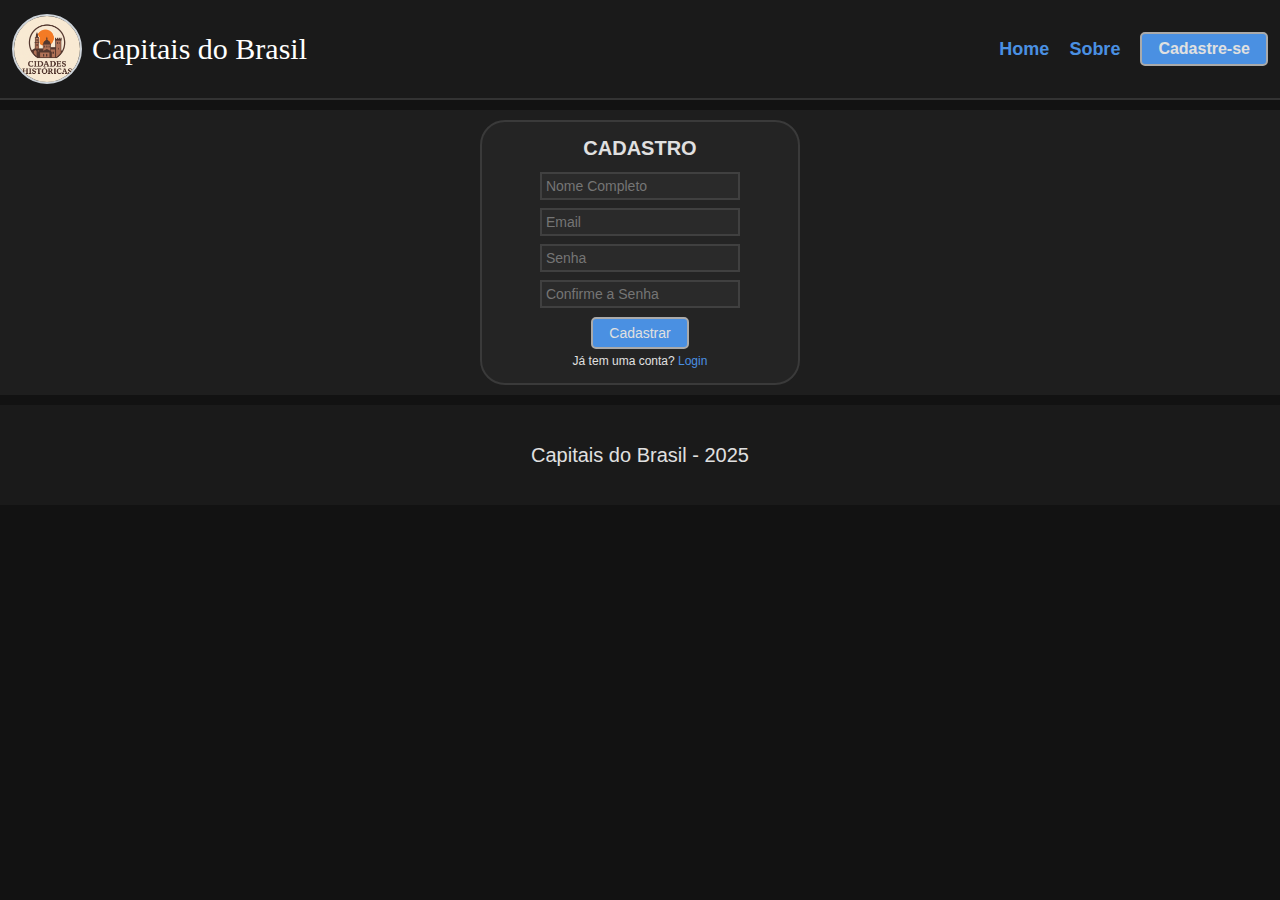
<file: public/cadastro.html>
<!DOCTYPE html>
<html lang="pt-br">
<head>
    <meta charset="UTF-8">
    <meta name="viewport" content="width=device-width, initial-scale=1.0">
    <title>Cidades</title>
    <link rel="stylesheet" href="./css/style.css">
</head>
<body>

    <!-- HEADER -->
    <header>
        <div class="titulo-header">
            <img src="img/logo.png" alt="Logo">
            <span>Capitais do Brasil</span>
        </div>
        
        <nav class="menu-header">
            <ul class="navegacao">
                <li><a href="index.html">Home</a></li>
                <li><a href="#">Sobre</a></li>
            </ul>

            <button class="cadastro">
            <a href="cadastro.html"><b>Cadastre-se</b></a>
            </button>
        </nav>
    </header>

    <!-- MAIN -->
    <main>
        <div class="container-form">
            <form action="#">
                <h2>Cadastro</h2>
                <input type="text" placeholder="Nome Completo" required>
                <input type="email" placeholder="Email" required>
                <input type="password" placeholder="Senha" required>
                <input type="password" placeholder="Confirme a Senha" required>
                <button type="submit">Cadastrar</button>
                <p>Já tem uma conta? <a href="#">Login</a></p>
            </form>
        </div>
    </main>

    <footer>Capitais do Brasil - 2025</footer>
</body>
</html>
</file>
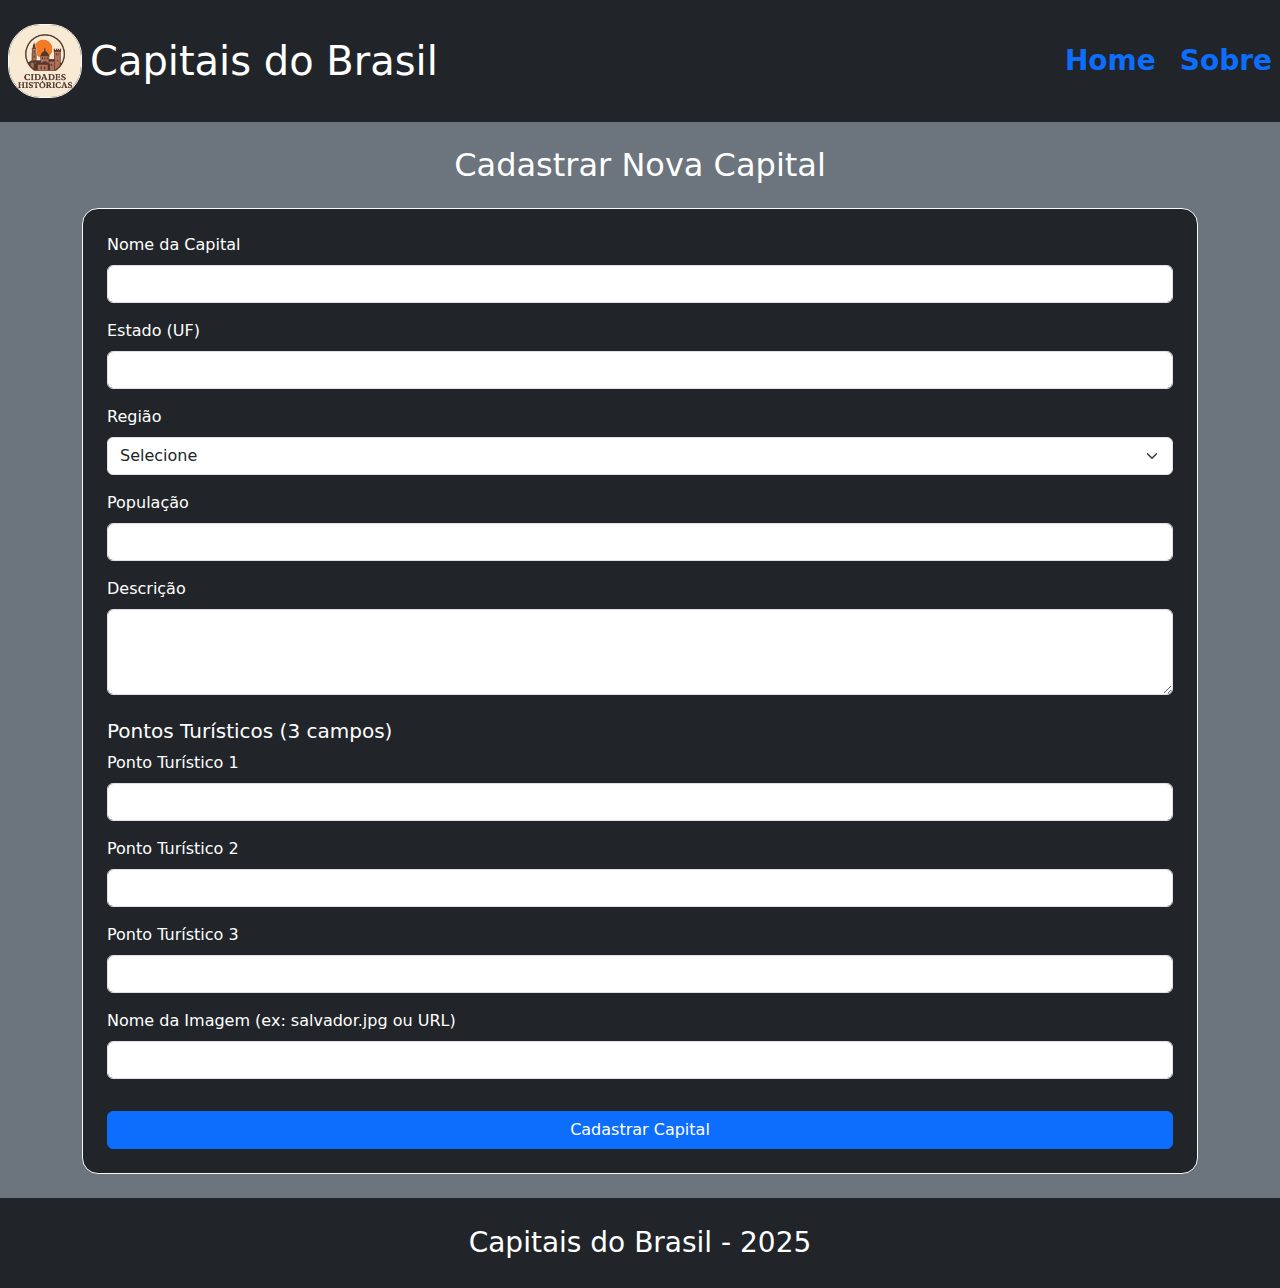
<file: public/cadastroCapital.html>
<!DOCTYPE html>
<html lang="PT-BR">
<head>
    <meta charset="UTF-8">
    <meta name="viewport" content="width=device-width, initial-scale=1.0">
    <title>Cadastro de Capitais</title>
    <link href="https://cdn.jsdelivr.net/npm/bootstrap@5.3.0/dist/css/bootstrap.min.css" rel="stylesheet">
</head>
<body class="bg-secondary text-white m-0 p-0">

    <!-- HEADER -->
    <header class="d-flex align-items-center justify-content-between w-100 h-auto py-4 px-2 bg-dark">
        <div class="d-flex align-items-center gap-2">
            <img src="img/logo.png" alt="Logo" class="img-fluid mw-100 border border-light rounded-5" style="width: 7%;">
            <span class="fs-1">Capitais do Brasil</span>
        </div>
        
        <nav class="d-flex align-items-center">
            <ul class="d-flex align-items-center list-unstyled gap-4 fs-3 m-0">
                <li><a href="index.html" class="text-decoration-none fw-bold">Home</a></li>
                <li><a href="#" class="text-decoration-none fw-bold">Sobre</a></li>
            </ul>
        </nav>
    </header>

    <!-- MAIN -->
    <main class="container mt-4">
        <h2 id="tituloForm" class="text-center mb-4">Cadastrar Nova Capital</h2>

        <form id="formCapital" class="bg-dark p-4 rounded-4 border border-light">
            
            <div class="mb-3">
                <label class="form-label">Nome da Capital</label>
                <input type="text" id="nome" class="form-control" required>
            </div>

            <div class="mb-3">
                <label class="form-label">Estado (UF)</label>
                <input type="text" id="estado" maxlength="2" class="form-control" required>
            </div>

            <div class="mb-3">
                <label class="form-label">Região</label>
                <select id="regiao" class="form-select" required>
                    <option value="">Selecione</option>
                    <option value="Norte">Norte</option>
                    <option value="Nordeste">Nordeste</option>
                    <option value="Centro-Oeste">Centro-Oeste</option>
                    <option value="Sudeste">Sudeste</option>
                    <option value="Sul">Sul</option>
                </select>
            </div>

            <div class="mb-3">
                <label class="form-label">População</label>
                <input type="number" id="populacao" class="form-control" required>
            </div>

            <div class="mb-3">
                <label class="form-label">Descrição</label>
                <textarea id="descricao" rows="3" class="form-control" required></textarea>
            </div>

            <h5 class="mt-4">Pontos Turísticos (3 campos)</h5>

            <div class="mb-3">
                <label class="form-label">Ponto Turístico 1</label>
                <input type="text" id="pt1" class="form-control" required>
            </div>

            <div class="mb-3">
                <label class="form-label">Ponto Turístico 2</label>
                <input type="text" id="pt2" class="form-control" required>
            </div>

            <div class="mb-3">
                <label class="form-label">Ponto Turístico 3</label>
                <input type="text" id="pt3" class="form-control" required>
            </div>

            <div class="mb-3">
                <label class="form-label">Nome da Imagem (ex: salvador.jpg ou URL)</label>
                <input type="text" id="imagem" class="form-control" required>
            </div>

            <button type="submit" id="btnSubmit" class="btn btn-primary w-100 mt-3">Cadastrar Capital</button>
            <div id="msgSucesso" class="mt-3 text-center" style="display:none;"></div>
        </form>
    </main>

    <footer class="d-flex align-items-center justify-content-center w-100 h-auto py-4 px-2 bg-dark mt-4">
        <span class="fs-3">Capitais do Brasil - 2025</span>
    </footer>

    <script src="app.js"></script>
    <script>
        // quando carregar a página, inicializar função que verifica se é edição
        window.onload = function() {
            carregarFormularioSeEdicao();
        };
    </script>
</body>
</html>
</file>
<file: public/css/style.css>
/*
=========== FUNDOS ===========
Body:             #121212;   // Fundo principal, preto suave
Main:             #1E1E1E;   // Área de conteúdo principal
Sidebar:          #181818;   // Barras laterais
Card:             #242424;   // Cartões, painéis
Header:           #1A1A1A;   // Cabeçalho fixo
Footer:           #161616;   // Rodapé
Input:            #2A2A2A;   // Campos de entrada
Highlight:        #2E2E2E;   // Destaques de fundo
Modal:            #202020;   // Modais e sobreposições

=========== BORDAS ===========
Containers:       #2F2F2F;   // Borda padrão de seções
Cards:            #3A3A3A;   // Borda de cartões
Inputs:           #404040;   // Borda de inputs e selects
Dividers:         #333333;   // Linhas divisórias
Hover:            #505050;   // Cor ao passar o mouse
Focus:            #AAAAAA;   // Destaque ao focar (input, botão)

=========== TEXTOS ===========
Texto Primário:   #E0E0E0;   // Texto principal
Texto Secundário: #B0B0B0;   // Texto secundário e dicas
Texto Suave:      #888888;   // Informações desabilitadas ou menos importantes
Links:            #4A90E2;   // Cor dos links
Links Hover:      #6BAAFF;   // Cor dos links ao passar o mouse
Título:           #FFFFFF;   // Títulos, cabeçalhos

=========== BOTÕES ===========
Botão Primário:   #4A90E2;   // Cor de fundo do botão primário (azul)
Botão Primário Texto: #FFFFFF; // Cor do texto do botão primário (branco)
Botão Primário Hover: #6BAAFF; // Cor de fundo ao passar o mouse (azul claro)
Botão Primário Focus: #AAAAAA; // Cor de borda ao focar (cinza claro)

Botão Secundário: #2A2A2A;   // Cor de fundo do botão secundário (cinza escuro)
Botão Secundário Texto: #E0E0E0; // Cor do texto do botão secundário (cinza claro)
Botão Secundário Hover: #2E2E2E; // Cor de fundo ao passar o mouse (cinza médio)
Botão Secundário Focus: #AAAAAA; // Cor de borda ao focar (cinza claro)
*/


/* GERAL */

* {
    color: #E0E0E0;

    margin: 0px;
    padding: 0px;
    box-sizing: border-box;

    font-family: Arial, Helvetica, sans-serif;
}

html {
    font-size: 62.5%
}

body {
    width: 100%;
    height: 100%;
    min-height: 100vh;
    overflow-x: hidden;

    background-color: #121212;
    display: flex;
    flex-direction: column;
}

a {
    text-decoration: none;
    color: #4A90E2;
}

/* HEADER */

header {
    display: flex;
    align-items: center;
    justify-content: space-between;
    flex-wrap: wrap;

    padding: 0.8rem 1.2rem;

    width: 100%;
    max-width: 100%;
    height: 10rem;
    max-height: 10rem;

    background-color: #1A1A1A;
    border-bottom: 2px solid #333333;
}

.titulo-header {
    display: flex;
    align-items: center;
    gap: 1rem;
}

.titulo-header > span {
    color: white;
    font-family: 'Times New Roman', Times, serif;
    font-size: 3rem;
}

.titulo-header > img {
    width: 7rem;

    border: 2px solid #CED4DA;
    border-radius: 50%;
}

.menu-header {
    display: flex;
    align-items: center;

    gap: 2rem;
    margin-left: auto;
}

.navegacao {
    display: flex;
    gap: 2rem;
}

.navegacao > li {
    list-style: none;
    font-weight: 600;
}

.navegacao > li > a {
    color: #4A90E2;
    font-size: 1.8rem;
}

.cadastro {
    border-radius: 5px;
    border: 2px solid #AAAAAA;

    padding: 0.6rem 1.6rem;

    background-color: #4A90E2;
}

.cadastro a {
    color: #FFFFFF;
    font-size: 1.6rem;
}

/* FOOTER */
footer {
    padding: 0.8rem 1.2rem;
    font-size: 2rem;

    width: 100%;
    max-width: 100%;
    height: 10rem;
    max-height: 10rem;

    background-color: #1A1A1A;

    display: flex;
    justify-content: center;
    align-items: center;
}

/* MAIN */
.conteudo {
    width: 100%;
    display: grid;
    grid-template-columns: 4fr 1fr;
    gap: 1rem;
    padding: 0 1rem;
    flex-grow: 1;
}

.conteudo > main {
    display: flex;
    flex-direction: column;
    align-items: center;
}

.conteudo > main, aside {
    margin-top: 1rem;
}

/* SEÇÕES CIDADES */

.cidades {
    background-color: #242424;

    display: flex;
    flex-direction: column;
    align-items: center;

    width: 60rem;
    padding: 1rem 0 1rem 0;
    margin-bottom: 1rem;
    border: #3A3A3A 0.2rem solid;
}

.cidades > img {
    max-width: 60rem;
    width: 100%;
    margin: 0.5rem 0 0.5rem 0;
}

.cidades > h1 {
    font-size: 1.8rem;
    text-transform: uppercase;
}

.cidades > p {
    font-size: 1.4rem;
    margin-left: 1rem;
}

aside {
    margin-bottom: 1rem;
    padding: 1rem;

    background-color: #181818;
    border: #2F2F2F 0.2rem solid;
}

aside > span {
    font-size: 1.5rem;
    margin-bottom: 0.5rem;
    padding: 0.2rem;

    display: flex;
    justify-content: center;

    background-color: #2E2E2E;
    border: 2px solid #AAAAAA;
}

.nav-lateral > li {
    list-style: none;

    font-size: 1.2rem;
    margin-bottom: 0.5rem;
}

/* PÁGINA CADASTRO */
.container-form {
    background-color: #1E1E1E;

    display: flex;
    justify-content: center;
    align-items: center;

    margin: 1rem 0 1rem 0;
    width: 100%;
}

.container-form > form {
    background-color: #242424;
    border: 2px solid #3A3A3A;
    border-radius: 2.5rem;

    display: flex;
    flex-direction: column;
    text-align: center;
    align-items: center;

    padding: 1.5rem;
    margin: 1rem;
    width: 25%;
}

.container-form > form > h2 {
    text-transform: uppercase;
    font-size: 2rem;
    margin-bottom: 0.8rem;
}

.container-form > form > input {
    background-color: #2A2A2A;
    border: 2px solid #404040;

    width: 70%;
    margin: 0.4rem 0 0.4rem 0;
    padding: 0.4rem;
    font-size: 1.4rem;
}

.container-form > form > button {
    border-radius: 5px;
    border: 2px solid #AAAAAA;

    padding: 0.6rem 1.6rem;
    margin: 0.5rem 0 0.5rem 0;
    font-size: 1.4rem;

    background-color: #4A90E2;
}

.container-form > form > p {
    font-size: 1.2rem;
}
</file>
